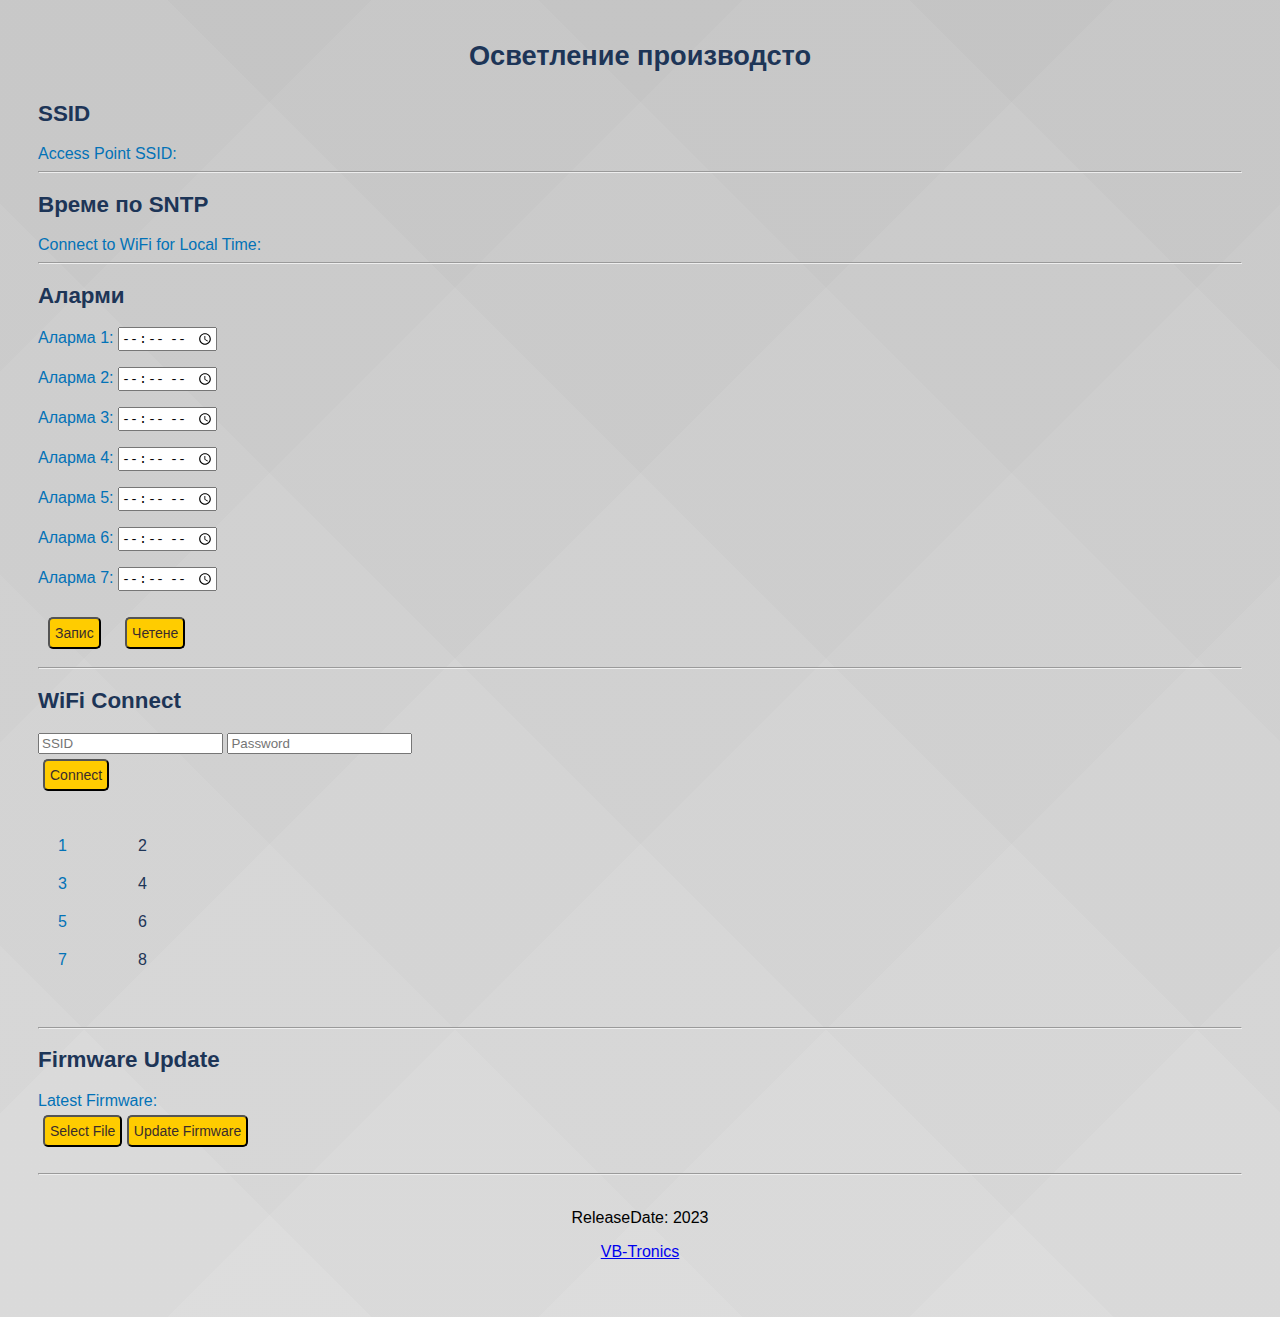
<file: ESP_NTP/main/webpage/test/index.html>
<!DOCTYPE html>
<html lang="en">

<head>
	<meta charset="utf-8" />
	<meta name="viewport" content="width=device-width, initial-scale=1.0, user-scalable=no">
	<meta name="apple-mobile-web-app-capable" content="yes" />
	<script src='jquery-3.3.1.min.js'></script>
	<link rel="stylesheet" href="app.css">
	<script async src="app.js"></script>
	<title>Осветление</title>
</head>

<body>
	<div class="mainBody">
		<style>
			.alarmbtns {
				padding: 30px;
				margin: 10px;
			}

			.mainBody {
				margin: 30px;

			}
		</style>
		<header>
			<h1>Осветление производсто</h1>
		</header>

		<div id="EspSSID">
			<h2>SSID</h2>
			<label for="ap_ssid">Access Point SSID: </label>
			<div id="ap_ssid"></div>
		</div>
		<hr>

		<div id="LocalTime">
			<h2>Време по SNTP</h2>
			<label for="local_time">Connect to WiFi for Local Time: </label>
			<div id="local_time"></div>
		</div>

		<hr>
		<div class="alarms">
			<h2>Аларми</h2>

			<p>
				<label for="alarm1">Аларма 1: </label>
				<input type="time" id="alarm1" name="alarm1" required />
			</p>
			<p>
				<label for="alarm2">Аларма 2: </label>
				<input type="time" id="alarm2" name="alarm2" required />
			</p>
			<p>
				<label for="alarm3">Аларма 3: </label>
				<input type="time" id="alarm3" name="alarm3" required />
			</p>
			<p>
				<label for="alarm4">Аларма 4: </label>
				<input type="time" id="alarm4" name="alarm4" required />
			</p>
			<p>
				<label for="alarm5">Аларма 5: </label>
				<input type="time" id="alarm5" name="alarm5" required />
			</p>
			<p>
				<label for="alarm6">Аларма 6: </label>
				<input type="time" id="alarm6" name="alarm6" required />
			</p>
			<p>
				<label for="alarm7">Аларма 7: </label>
				<input type="time" id="alarm7" name="alarm7" required />
			</p>

			<input class="alarmbtns" type="submit" id="submitBtn" name="submitBtn" value="Запис" />
			<input class="alarmbtns" type="button" id="readBtn" name="readBtn" value="Четене" />


		</div>
		<hr>
		<div id="WiFiConnect">
			<h2>WiFi Connect</h2>
			<section>
				<input id="connect_ssid" type="text" maxlength="32" placeholder="SSID" value="">
				<input id="connect_pass" type="password" maxlength="64" placeholder="Password" value="">
				<!-- <input type="checkbox" onclick="showPassword()">Show Password -->
			</section>
			<div class="buttons">
				<input id="connect_wifi" type="button" value="Connect" />
			</div>
			<div id="wifi_connect_credentials_errors"></div>
			<h4 id="wifi_connect_status"></h4>
		</div>

		<div id="ConnectInfo" class="connectionGrid">
			<div id="connected_ap_label">1</div>
			<div id="connected_ap">2</div>
			<div id="ip_address_label">3</div>
			<div id="wifi_connect_ip">4</div>
			<div id="netmask_label">5</div>
			<div id="wifi_connect_netmask">6</div>
			<div id="gateway_label">7</div>
			<div id="wifi_connect_gw">8</div>
			<div class="buttons">
				<input id="disconnect_wifi" type="button" value="Disconnect" />
			</div>
		</div>
		<hr>
		<div id="OTA">
			<h2>Firmware Update</h2>
			<label id="latest_firmware_label">Latest Firmware: </label>
			<div id="latest_firmware"></div>
			<input type="file" id="selected_file" accept=".bin" style="display: none;" onchange="getFileInfo()" />
			<div class="buttons">
				<input type="button" value="Select File"
					onclick="document.getElementById('selected_file').click();" />
				<input type="button" value="Update Firmware" onclick="updateFirmware()" />
			</div>
			<h4 id="file_info"></h4>
			<h4 id="ota_update_status"></h4>
		</div>
		<hr>

		<footer class="footer">
			<p>ReleaseDate: 2023</p>
			<p><a href="https://vb-tronics.github.io">VB-Tronics</a></p>
		</footer>

	</div>
</body>
<html>
</file>
<file: ESP_NTP/main/webpage/test/app.css>
body {
    background-color: #d6d6d6;
    background-image: linear-gradient(135deg, rgba(159, 159, 159, 0.46) 0%, rgba(159, 159, 159, 0.46) 14.286%,rgba(165, 165, 165, 0.46) 14.286%, rgba(165, 165, 165, 0.46) 28.572%,rgba(171, 171, 171, 0.46) 28.572%, rgba(171, 171, 171, 0.46) 42.858%,rgba(178, 178, 178, 0.46) 42.858%, rgba(178, 178, 178, 0.46) 57.144%,rgba(184, 184, 184, 0.46) 57.144%, rgba(184, 184, 184, 0.46) 71.43%,rgba(190, 190, 190, 0.46) 71.43%, rgba(190, 190, 190, 0.46) 85.716%,rgba(196, 196, 196, 0.46) 85.716%, rgba(196, 196, 196, 0.46) 100.002%),linear-gradient(45deg, rgb(252, 252, 252) 0%, rgb(252, 252, 252) 14.286%,rgb(246, 246, 246) 14.286%, rgb(246, 246, 246) 28.572%,rgb(241, 241, 241) 28.572%, rgb(241, 241, 241) 42.858%,rgb(235, 235, 235) 42.858%, rgb(235, 235, 235) 57.144%,rgb(229, 229, 229) 57.144%, rgb(229, 229, 229) 71.43%,rgb(224, 224, 224) 71.43%, rgb(224, 224, 224) 85.716%,rgb(218, 218, 218) 85.716%, rgb(218, 218, 218) 100.002%);
    font-family: HelveticaNeueRegular, HelveticaNeue-Regular, "Helvetica Neue Regular", HelveticaNeue, "Helvetica Neue", Helvetica, Arial;
    color: #0272B7;
}

h1 {
    display: block;
    text-align: center;
    margin: 0;
    padding: 10px;
    font-size: 1.7em;
    color: #1d3557;
}

h2 {
    font-size: 1.4em;
    color: #1d3557;
}

h3 {
    font-size: 1.2em;
    color: #1d3557;
}

h4 {
    font-size: 1em;
    color: #1d3557;
}

.gr {
    color: green;
}

.rd {
    color: red;
}

#ap_ssid {
    display: inline;
    color: #1d3557;
}

#local_time {
    display: inline;
    color: #1d3557;
}

#latest_firmware,
#latest_firmware_label {
    display: inline;
}

#latest_firmware {
    color: #1d3557;
}

#temperature_reading {
    display: inline;
    color: #1d3557;
}

#humidity_reading {
    display: inline;
    color: #1d3557;
}

connected_ap_label,
#connected_ap {
    display: inline;
}

#ip_address_label,
#netmask_label,
#gateway_label {
    display: inline;
}

#wifi_connect_ip,
#wifi_connect_netmask,
#wifi_connect_gw {
    display: inline;
}

#connected_ap {
    color: #1d3557;
}

#wifi_connect_ip {
    color: #1d3557;
}

#wifi_connect_netmask {
    color: #1d3557;
}

#wifi_connect_gw {
    color: #1d3557;
}

#disconnect_wifi {
    display: none;
}

.connectionGrid{
    display: grid;
    grid-template-columns: 60px 4fr;
    grid-gap: 20px;
    padding: 20px;
}

.buttons {
    padding: 5px;
}

input[type="submit"] {
    font-size: 14px;
    border: 1; 
    line-height: 2;
    padding: 0 5px;
    text-align: center;
    color: #3a2c2c;
    //text-shadow: 1px 1px 1px #ffffff;
    border-radius: 5px;
    background-color: RGBA(255, 204, 0);

   // box-shadow: inset 2px 2px 3px rgba(255, 255, 255, .6),
     //   inset -2px -2px 3px rgba(0, 0, 0, .6);
}

input[type="submit"]:hover {
    background-color: RGBA(112, 164, 222, 0.68);
}

input[type="submit"]:active {
    box-shadow: inset -2px -2px 3px rgba(255, 255, 255, .6),
        inset 2px 2px 3px rgba(0, 0, 0, .6);
}

input[type="button"] {
    font-size: 14px;
    border: 1;
    line-height: 2;
    padding: 0 5px;
    text-align: center;
    color: #3a2c2c;
    //text-shadow: 1px 1px 1px #ffffff;
    border-radius: 5px;
    background-color: RGBA(255, 204, 0);

   // box-shadow: inset 2px 2px 3px rgba(255, 255, 255, .6),
     //   inset -2px -2px 3px rgba(0, 0, 0, .6);
}

input[type="button"]:hover {
    background-color: RGBA(112, 164, 222, 0.68);
}

input[type="button"]:active {
    box-shadow: inset -2px -2px 3px rgba(255, 255, 255, .6),
        inset 2px 2px 3px rgba(0, 0, 0, .6);
}
.footer{
    text-align: center;
    padding: 10px;
    //background-color: #c6f8f694;
    color: #000;
  }
</file>
